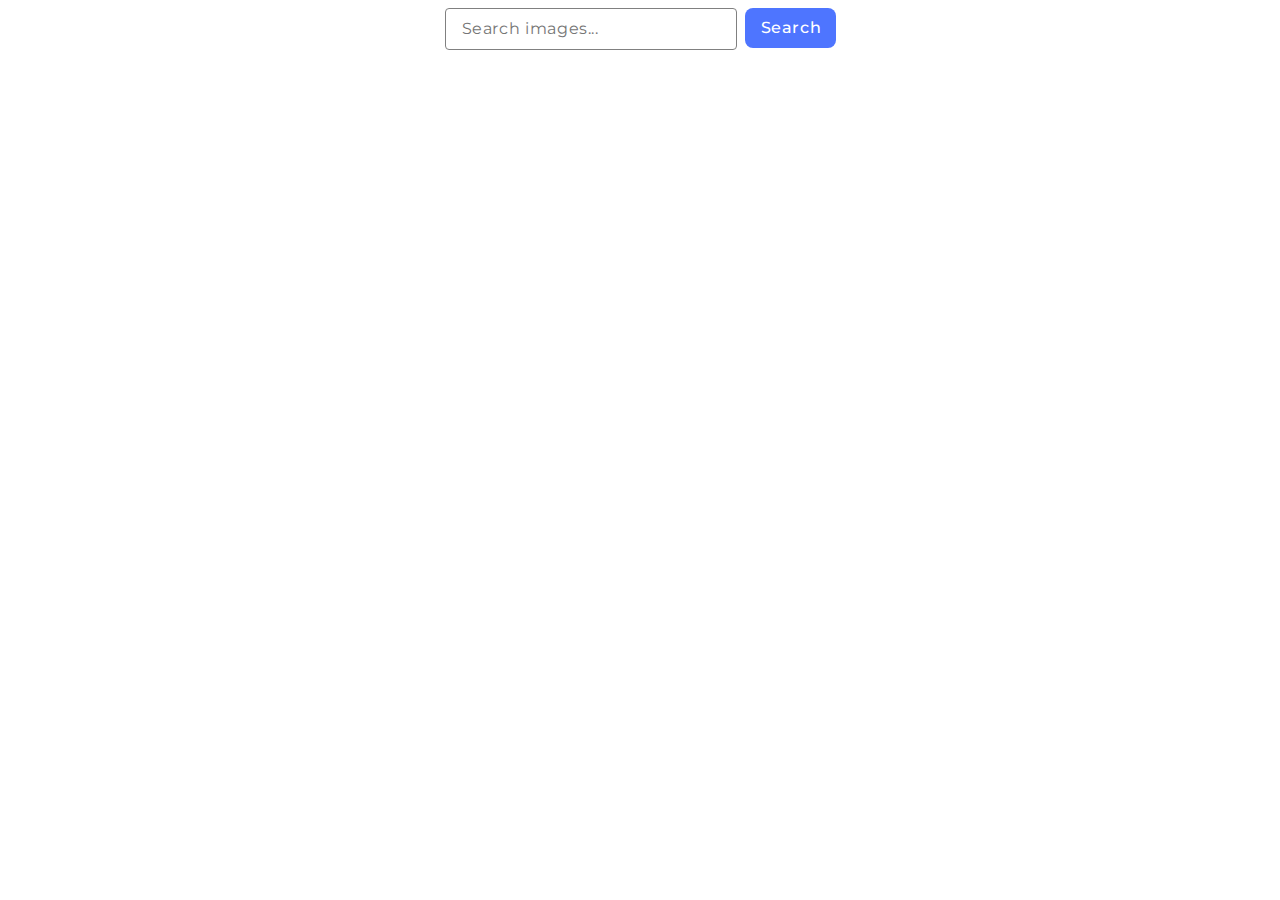
<file: src/index.html>
<!DOCTYPE html>
<html lang="en">
  <head>
    <meta charset="UTF-8" />
    <link rel="icon" type="image/svg+xml" href="/favicon.svg" />
    <meta name="viewport" content="width=device-width, initial-scale=1.0" />
    <title>Vanilla App Template</title>
    <link rel="preconnect" href="https://fonts.googleapis.com" />
    <link rel="preconnect" href="https://fonts.gstatic.com" crossorigin />
    <link
      href="https://fonts.googleapis.com/css2?family=Montserrat:ital,wght@0,100..900;1,100..900&display=swap"
      rel="stylesheet"
    />
    <link rel="stylesheet" href="./css/styles.css" />
  </head>
  <body>
    <main>
      <div class="wrapper">
        <form action="" type="text" class="js-form" data-form>
          <input
            type="text"
            placeholder="Search images..."
            class="js-input"
            data-input
          />
          <button type="submit" class="js-submit-btn">Search</button>
        </form>
      </div>

      <div class="loadingText">Loading, please wait...</div>
      <ul class="gallery"></ul>
    </main>
    <script type="module" src="./main.js"></script>
  </body>
</html>
</file>
<file: src/css/styles.css>
/**
  |============================
  | include css partials with
  | default @import url()
  |============================
*/
@import url('./reset.css');
@import url('./vite-promo.css');
@import url('./header.css');
</file>
